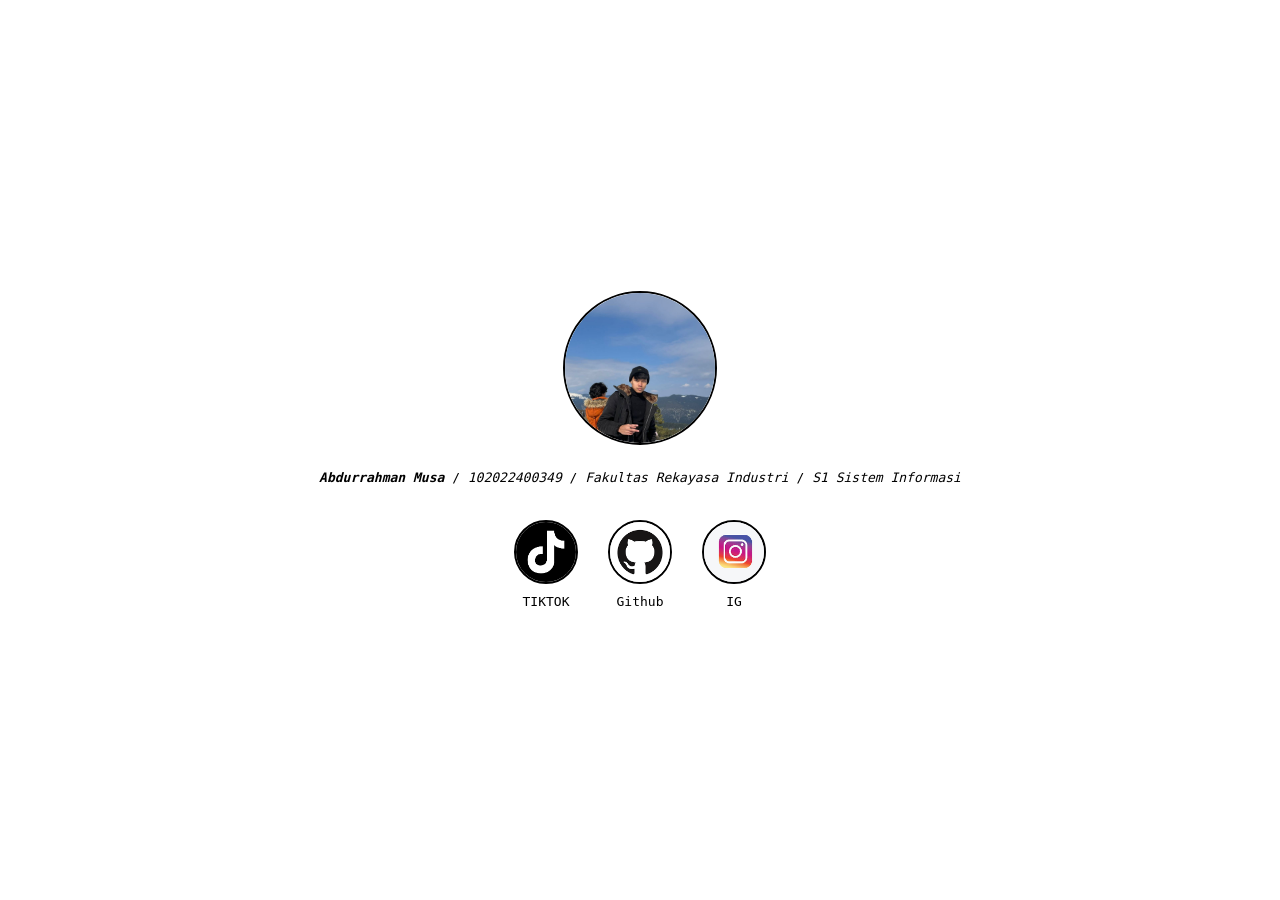
<file: web sendiri.html>
<!DOCTYPE html>
<html lang="id">
<head>
    <meta charset="UTF-8">
    <meta name="viewport" content="width=device-width, initial-scale=1.0">
    <title>Web Personal</title>
    <link rel="stylesheet" href="style.css">
</head>
<body>

    <img src="foto1.jpg" class="profile-picture">

    <p class="info-text"><b><i>Abdurrahman Musa</i> </b> / <i>102022400349 </i> / <i>Fakultas Rekayasa Industri </i> / <i>S1 Sistem Informasi</i></p>

    <div class="social-container">
        
        <a href="https://www.tiktok.com/@monkeeywrench" target="_blank" class="social-item">
            <img src="tiktok.png" class="circle">
            <span>TIKTOK</span>
        </a>

        <a href="https://github.com/abdmusss" target="_blank" class="social-item">
            <img src="github.png" class="circle">
            <span>Github</span>
        </a>

        <a href="https://www.instagram.com/abdmusss/" target="_blank" class="social-item">
            <img src="instagram.jpg" class="circle">
            <span>IG</span>
        </a>

    </div>

</body>
</html>
</file>
<file: style.css>
body {
    background-color: #ffffff; 
    font-family: monospace;    
    color: #000000;           
    
   
    min-height: 100vh;
    display: flex;
    flex-direction: column;
    align-items: center;
    justify-content: center;
    margin: 0;
}

.profile-picture {
    width: 150px;
    height: 150px;
    border: 2px solid #000000;
    border-radius: 50%;
    object-fit: cover;
}

.info-text {
    margin-top: 25px;
    margin-bottom: 35px;
    font-size: 1em;
}

.social-container {
    display: flex;
    justify-content: center;
    gap: 30px;
}
.social-item {
    display: flex;
    flex-direction: column;
    align-items: center;
    text-decoration: none;
    color: #000000;
}

.circle {
    width: 60px;
    height: 60px;
    border: 2px solid #000000;
    border-radius: 50%;
    margin-bottom: 10px;
}
</file>
